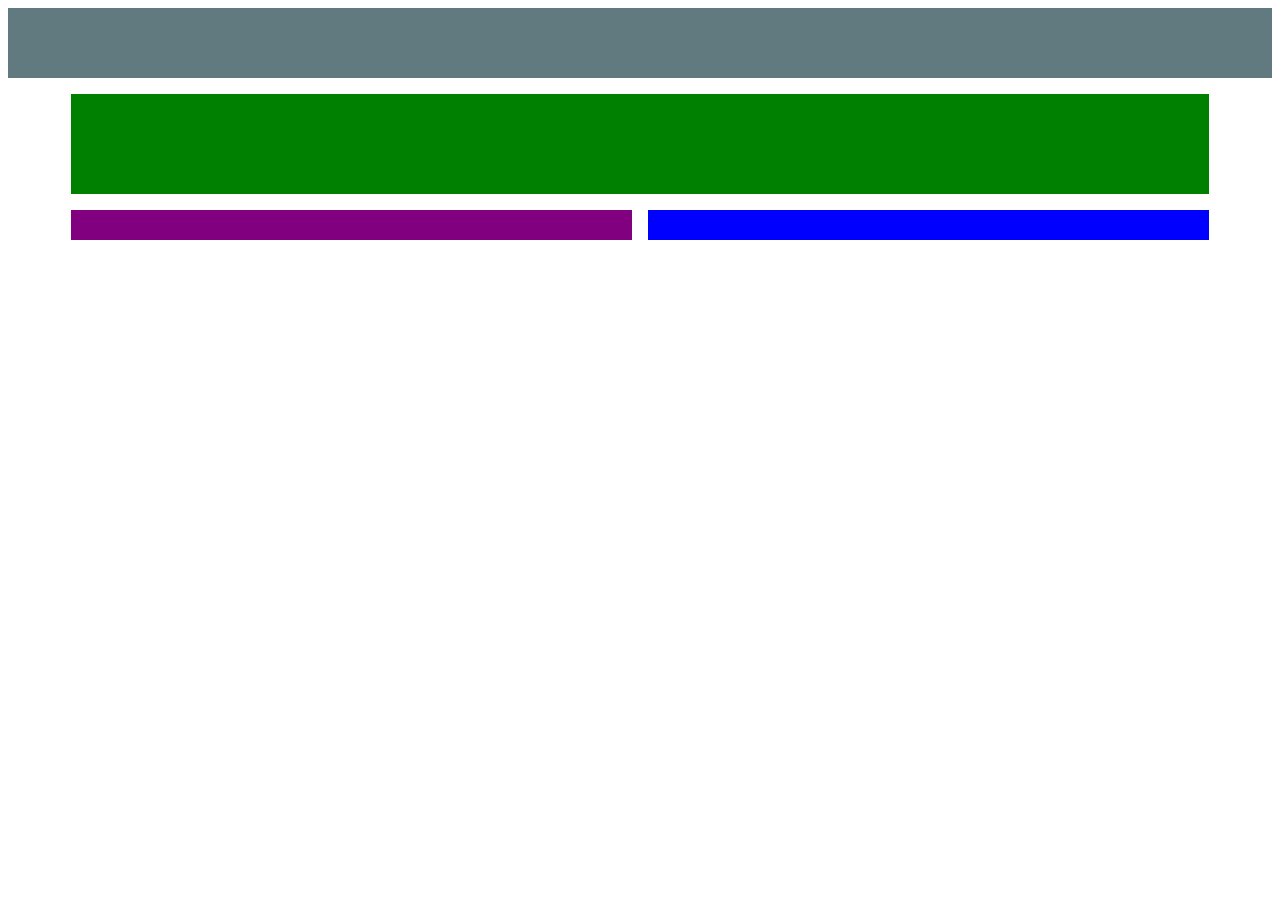
<file: PhpstormProjects/JS 1/Module 2/Lecture 2 CSS HomeWork/exercise 1/index.html>
<!DOCTYPE html>
<html lang="en">
<head>
    <meta charset="UTF-8">
    <title>exercise 1</title>
    <link rel="stylesheet" href="style.css" type="text/css">
</head>
<body>
<div id="container">
    <header></header>
    <section id="content"></section>
    <footer>
        <section id="left"></section>
        <section id="right"></section>
    </footer>
</div>
</body>
</html>
</file>
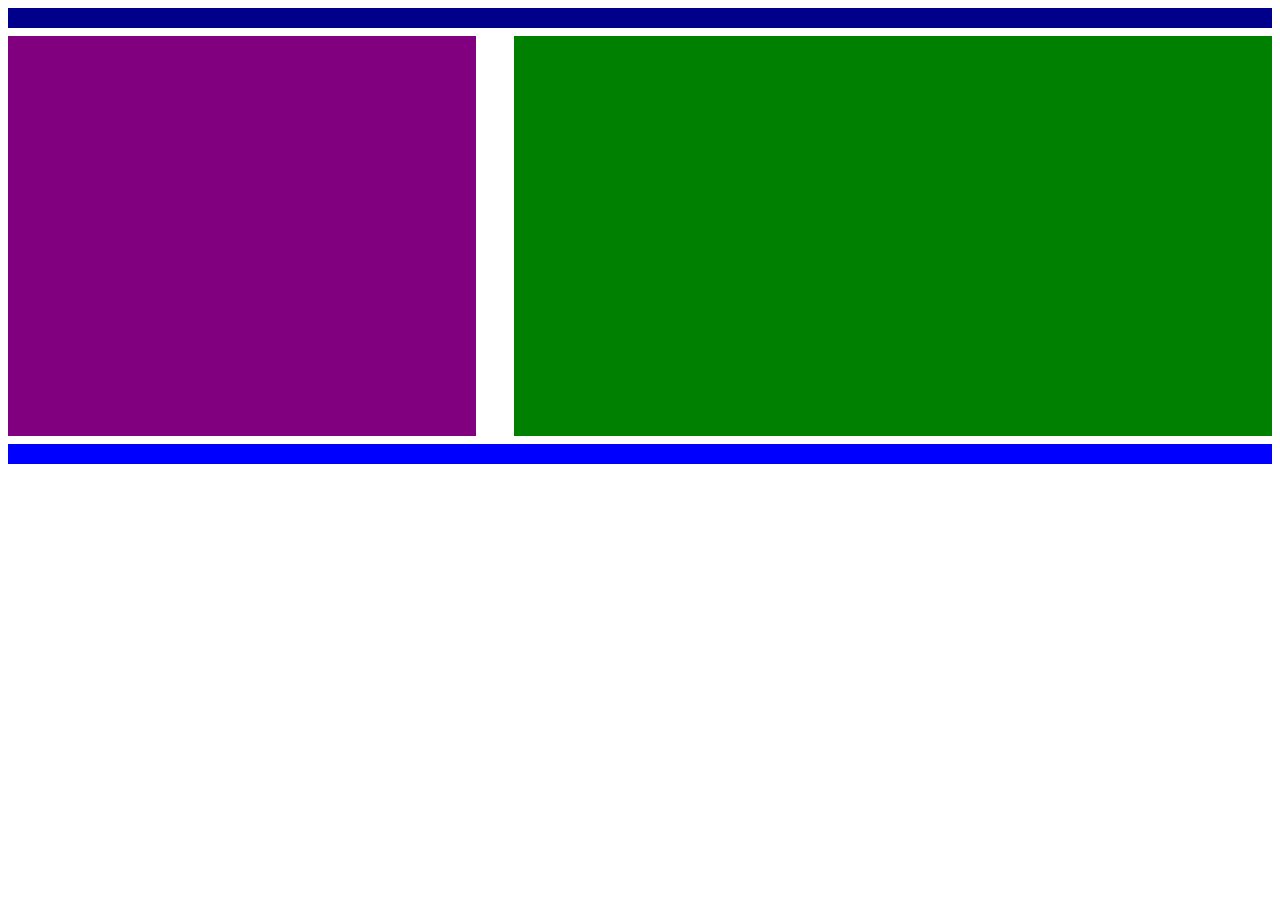
<file: PhpstormProjects/JS 1/Module 2/Lecture 2 CSS HomeWork/exercise 2/index.html>
<!DOCTYPE html>
<html lang="en">
<head>
    <meta charset="UTF-8">
    <title>exercise 2</title>
    <link rel="stylesheet" href="style.css" type="text/css">
</head>
<body>
<div id="container">
    <header></header>
    <section id="main">
        <article id="left"></article>
        <article id="right"></article>
    </section>
    <footer></footer>
</div>
</body>
</html>
</file>
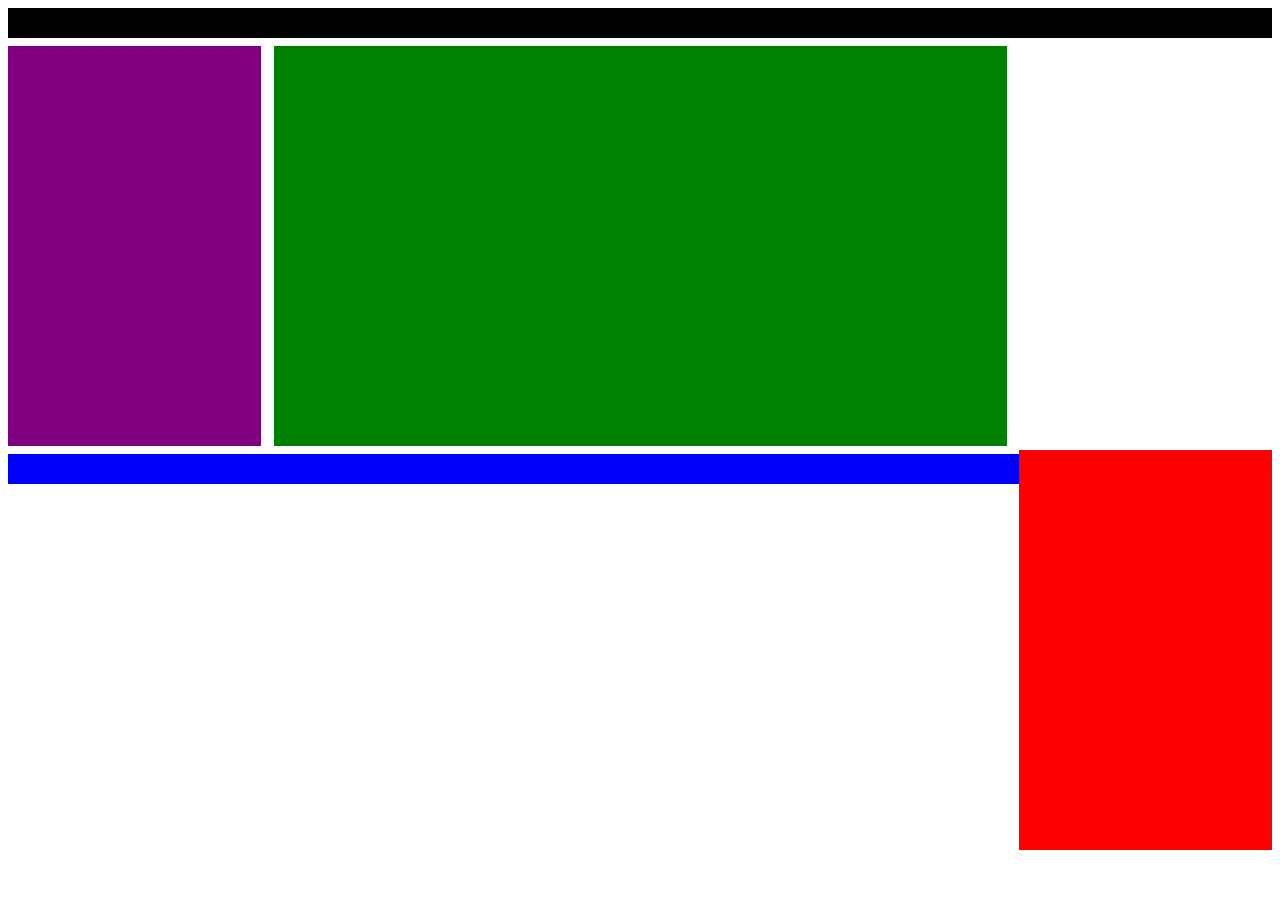
<file: PhpstormProjects/JS 1/Module 2/Lecture 2 CSS HomeWork/exercise 3/index.html>
<!DOCTYPE html>
<html lang="en">
<head>
    <meta charset="UTF-8">
    <title>exercise 3</title>
    <link rel="stylesheet" href="style.css" type="text/css">
</head>
<body>
<div id="container">
    <header></header>
    <section id="main">
        <article id="left"></article>
        <article id="center"></article>
        <article id="right"></article>
    </section>
    <footer></footer>
</div>
</body>
</html>
</file>
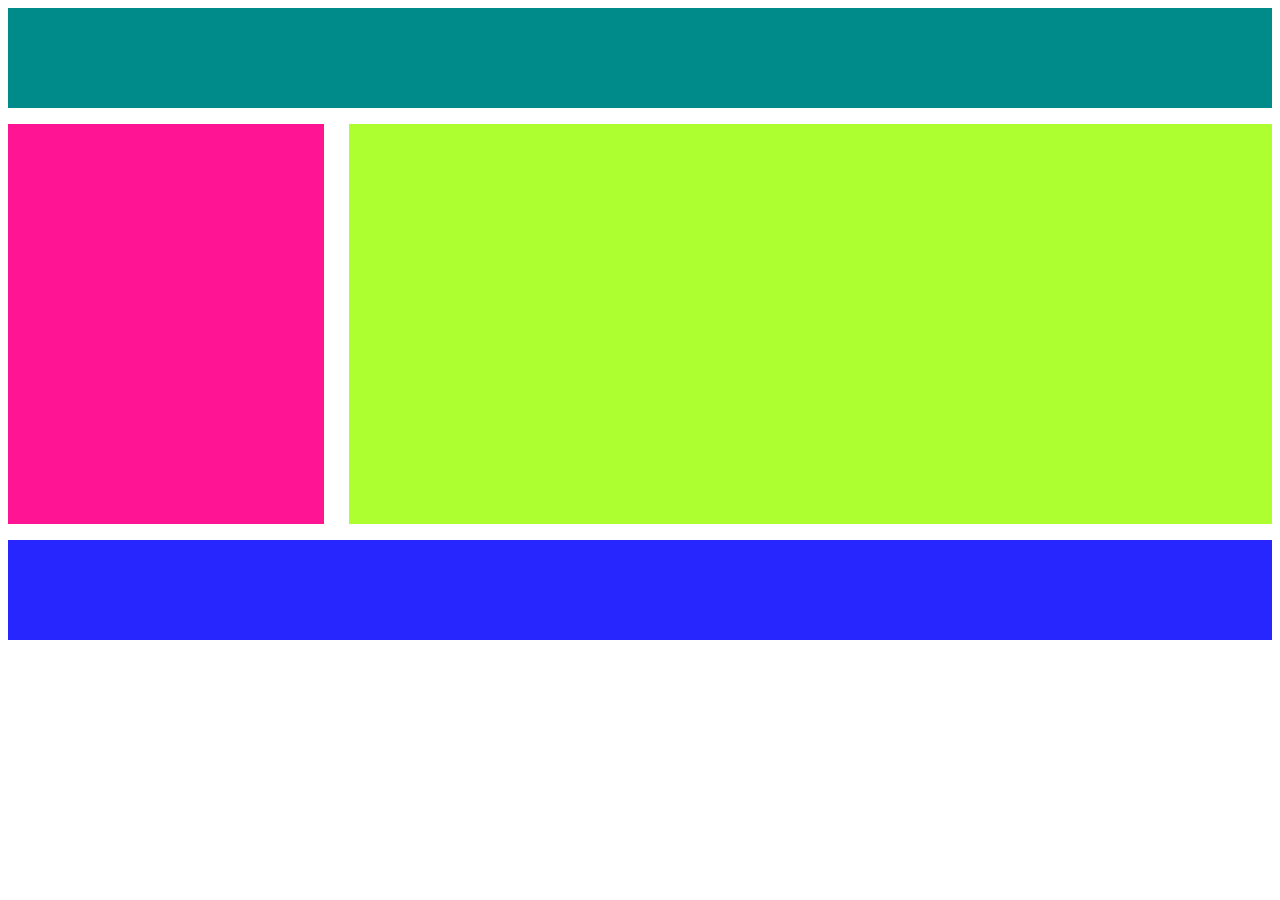
<file: PhpstormProjects/JS 1/Module 2/Lecture 2 CSS HomeWork/exercise 4/index.html>
<!DOCTYPE html>
<html lang="en">
<head>
    <meta charset="UTF-8">
    <title>exercise 4</title>
    <link rel="stylesheet" href="style.css" type="text/css">
</head>
<body>
<div id="container">
    <header></header>
    <section id="main">
        <article id="left"></article>
        <article id="right"></article>
    </section>
    <footer></footer>
</div>
</body>
</html>
</file>
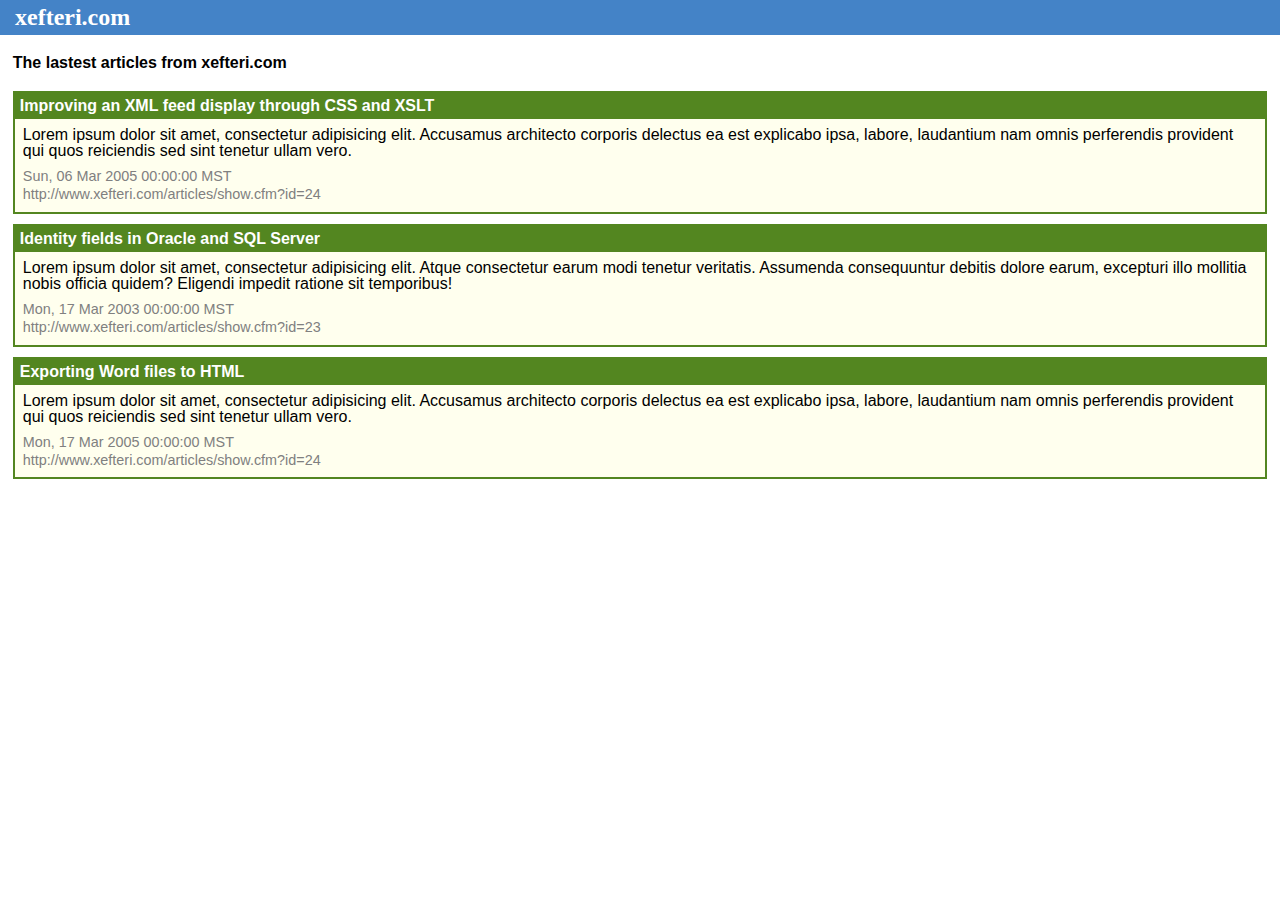
<file: PhpstormProjects/JS 1/Module 2/Lecture 2 CSS HomeWork/exercise 5/index.html>
<!DOCTYPE html>
<html lang="en">
<head>
    <meta charset="UTF-8">
    <title>exercise 5</title>
    <link rel="stylesheet" href="CSS/reset.css" type="text/css">
    <link rel="stylesheet" href="CSS/style.css" type="text/css">
</head>
<body>
<div id="wrapper">
    <header>
        <h1><a target="_blank" href="http://www.xefteri.com/">xefteri.com</a></h1>
    </header>
    <section id="main">
        <p>The lastest articles from xefteri.com</p>
        <article>
            <h2>Improving an XML feed display through CSS and XSLT</h2>
            <p>Lorem ipsum dolor sit amet, consectetur adipisicing elit. Accusamus architecto corporis delectus ea est
                explicabo ipsa, labore, laudantium nam omnis perferendis provident qui quos reiciendis sed sint tenetur
                ullam vero.</p>
            <div class="foot">
                <span>Sun, 06 Mar 2005 00:00:00 MST</span>
                <a target="_blank" href="http://www.xefteri.com/articles/show.cfm?id=24">http://www.xefteri.com/articles/show.cfm?id=24</a>
            </div>
        </article>
        <article>
            <h2>Identity fields in Oracle and SQL Server</h2>
            <p>Lorem ipsum dolor sit amet, consectetur adipisicing elit. Atque consectetur earum modi tenetur veritatis.
                Assumenda consequuntur debitis dolore earum, excepturi illo mollitia nobis officia quidem? Eligendi
                impedit
                ratione sit temporibus!</p>
            <div class="foot">
                <span>Mon, 17 Mar 2003 00:00:00 MST</span>
                <a target="_blank" href="http://www.xefteri.com/articles/show.cfm?id=23">http://www.xefteri.com/articles/show.cfm?id=23</a>
            </div>
        </article>
        <article>
            <h2>Exporting Word files to HTML</h2>
            <p>Lorem ipsum dolor sit amet, consectetur adipisicing elit. Accusamus architecto corporis delectus ea est
                explicabo ipsa, labore, laudantium nam omnis perferendis provident qui quos reiciendis sed sint tenetur
                ullam vero.</p>
            <div class="foot">
                <span>Mon, 17 Mar 2005 00:00:00 MST</span>
                <a target="_blank" href="http://www.xefteri.com/articles/show.cfm?id=24">http://www.xefteri.com/articles/show.cfm?id=24</a>
            </div>
        </article>
    </section>
</div>
</body>
</html>
</file>
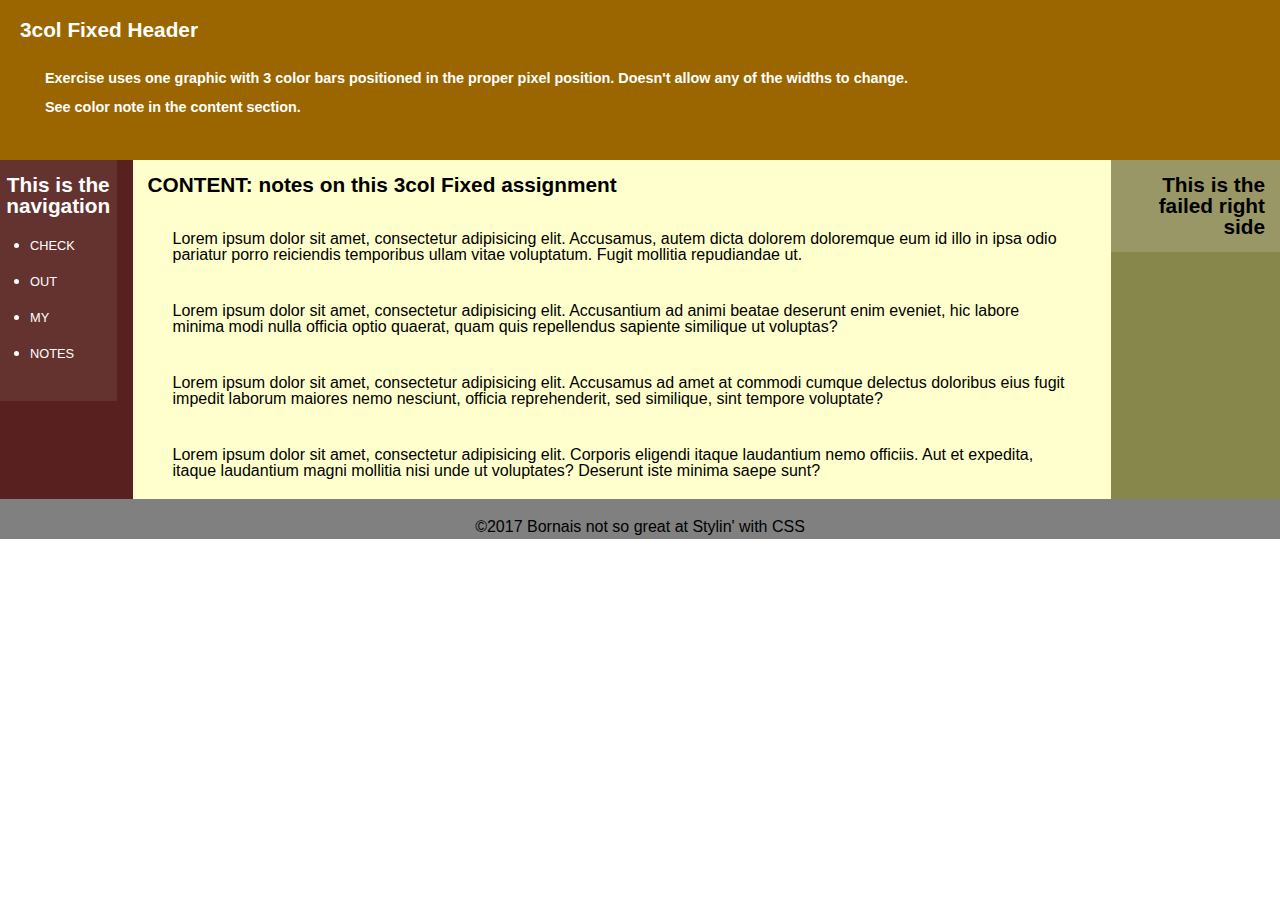
<file: PhpstormProjects/JS 1/Module 2/Lecture 2 CSS HomeWork/exercise 6/index.html>
<!DOCTYPE html>
<html lang="en">
<head>
    <meta charset="UTF-8">
    <title>exercise 6</title>
    <link rel="stylesheet" href="css/reset.css">
    <link rel="stylesheet" href="css/myles.css">
</head>
<body>
<div id="wrapper">
    <header>
        <h1>3col Fixed Header</h1>
        <h2>Exercise uses one graphic with 3 color bars positioned in the proper pixel position. Doesn't allow any of
            the widths to change.</h2>
        <h2>See color note in the content section.</h2>
    </header>
    <section id="main">
        <article class="left">
            <nav>
                <h1>This is the navigation</h1>
                <ul>
                    <li><a href="">CHECK</a></li>
                    <li><a href="">OUT</a></li>
                    <li><a href="">MY</a></li>
                    <li><a href="">NOTES</a></li>
                </ul>
            </nav>
        </article>
        <article class="content">
            <h1>CONTENT: notes on this 3col Fixed assignment</h1>
            <p>Lorem ipsum dolor sit amet, consectetur adipisicing elit. Accusamus, autem dicta dolorem doloremque eum
                id illo in ipsa odio pariatur porro reiciendis temporibus ullam vitae voluptatum. Fugit mollitia
                repudiandae ut.</p>
            <p>Lorem ipsum dolor sit amet, consectetur adipisicing elit. Accusantium ad animi beatae deserunt enim
                eveniet, hic labore minima modi nulla officia optio quaerat, quam quis repellendus sapiente similique ut
                voluptas?</p>
            <p>Lorem ipsum dolor sit amet, consectetur adipisicing elit. Accusamus ad amet at commodi cumque delectus
                doloribus eius fugit impedit laborum maiores nemo nesciunt, officia reprehenderit, sed similique, sint
                tempore voluptate?</p>
            <p>Lorem ipsum dolor sit amet, consectetur adipisicing elit. Corporis eligendi itaque laudantium nemo
                officiis. Aut et expedita, itaque laudantium magni mollitia nisi unde ut voluptates? Deserunt iste
                minima saepe sunt?</p>
        </article>
        <article class="right">
            <h1>This is the failed right side</h1>
        </article>
    </section>
    <footer>
        <p>©2017 Bornais not so great at Stylin' with CSS</p>
    </footer>
</div>
</body>
</html>
</file>
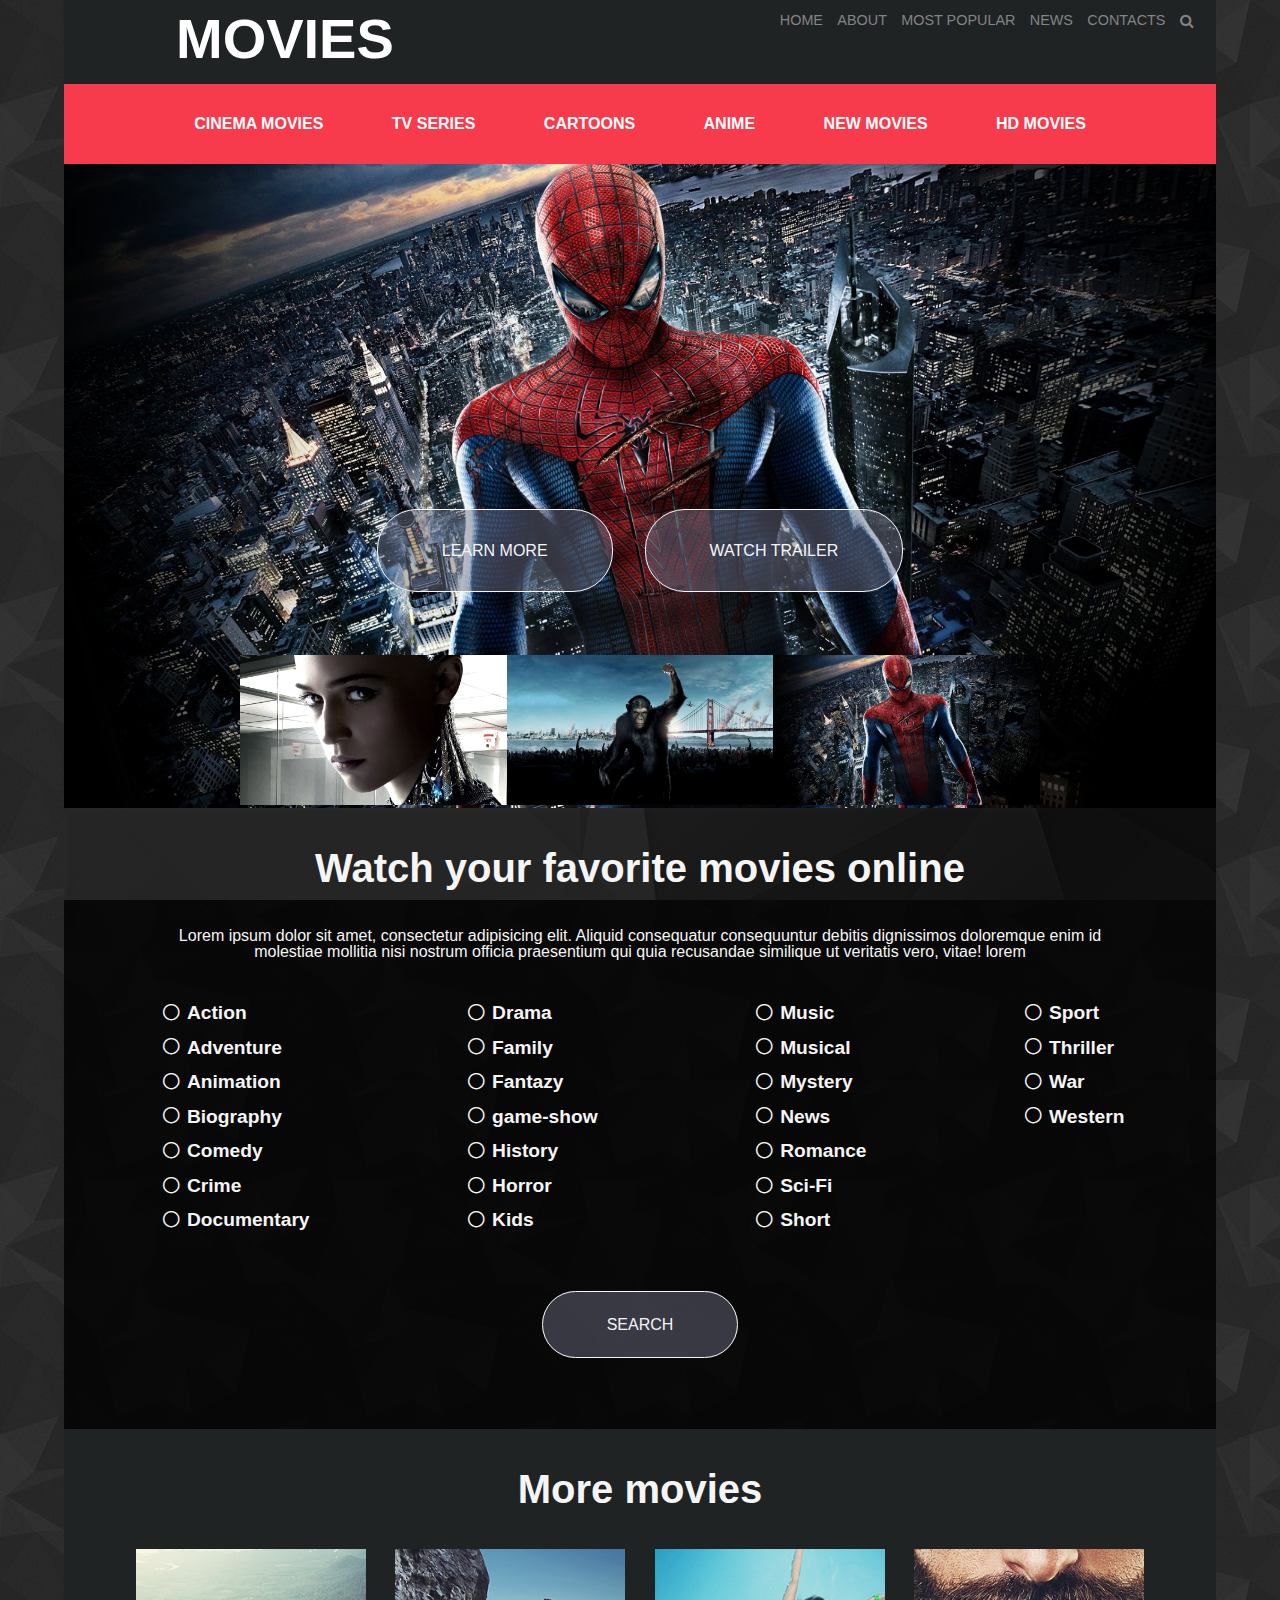
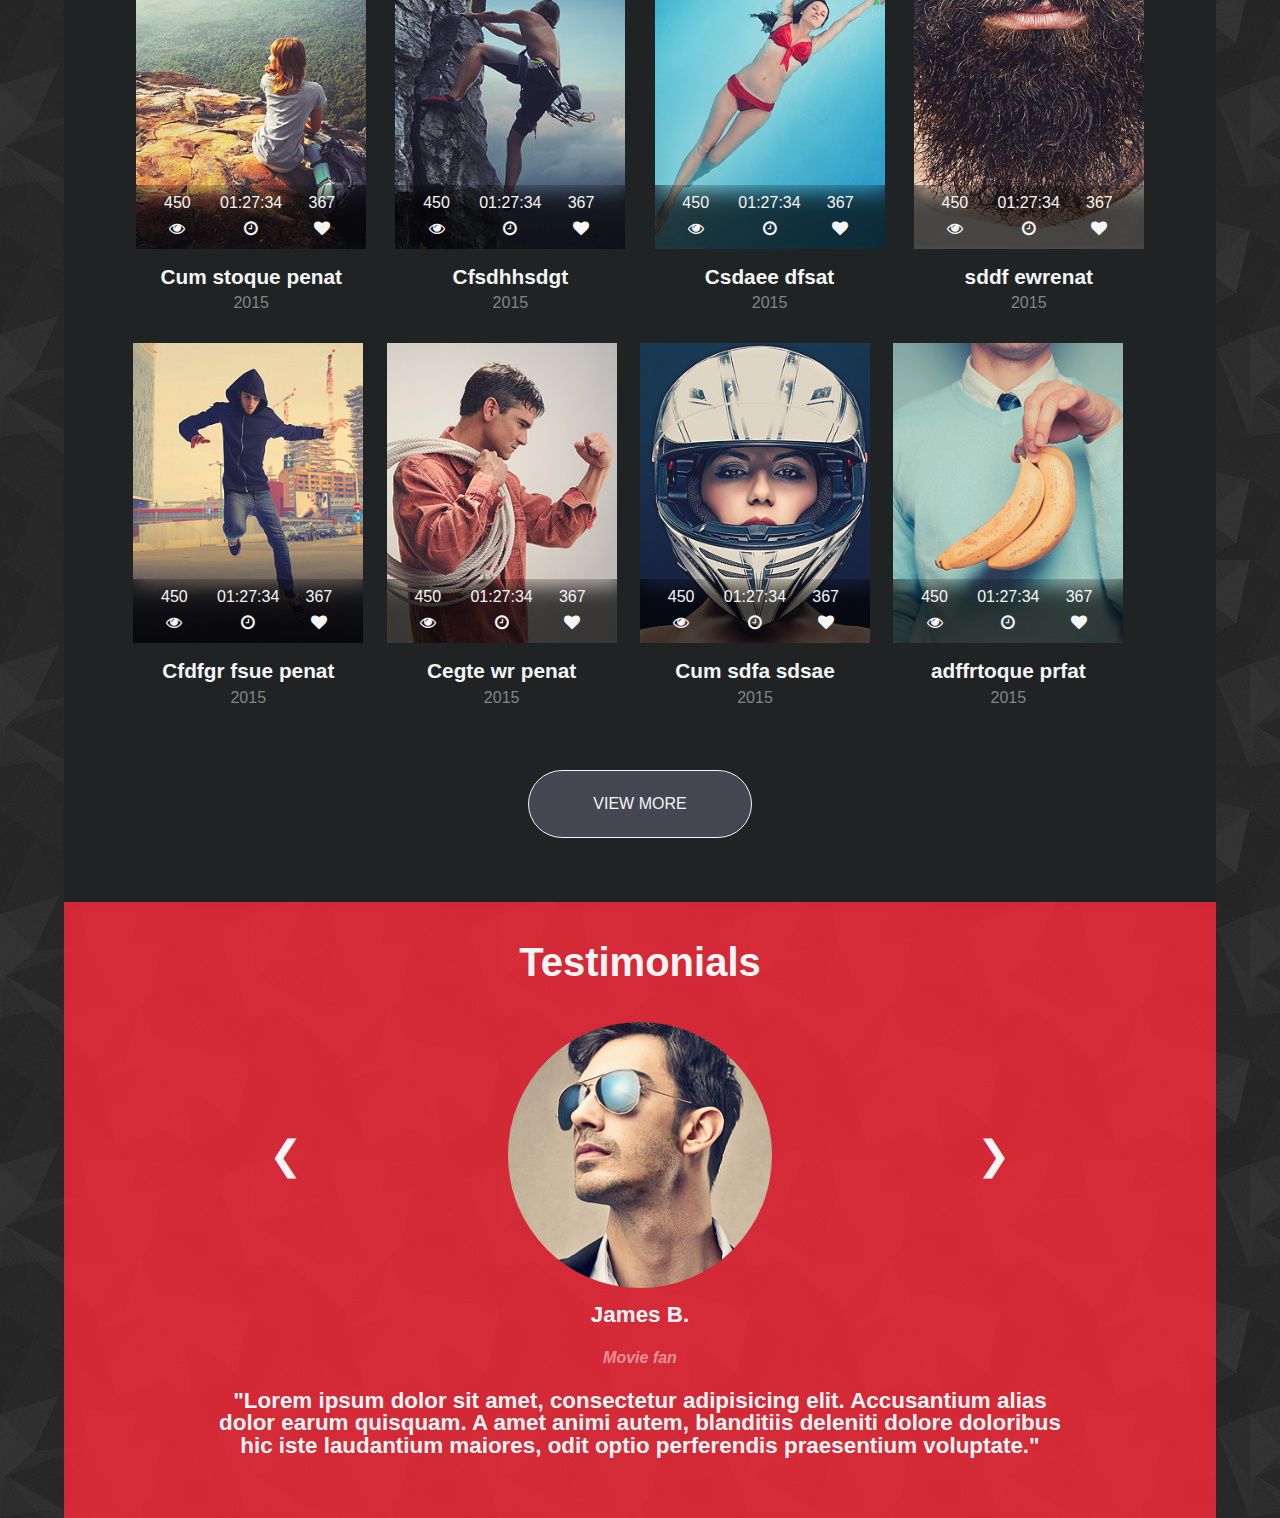
<file: PhpstormProjects/JS 1/Module 2/Lecture 2 CSS HomeWork/exercise 7/index.html>
<!DOCTYPE html>
<html lang="en">
<head>
    <meta charset="UTF-8">
    <title>exercise 7</title>
    <link rel="stylesheet" href="assets/css/reset.css" type="text/css">
    <link rel="stylesheet" href="assets/css/myles.css" type="text/css">
    <link rel="stylesheet" href="assets/font-awesome-4.6.3/css/font-awesome.css">
</head>
<body>
<div id="container">
    <div id="wrapper">
        <header>
            <nav id="top-nav">
                <h1>MOVIES</h1>
                <ul>
                    <li><a href="">HOME</a></li>
                    <li><a href="">ABOUT</a></li>
                    <li><a href="">MOST POPULAR</a></li>
                    <li><a href="">NEWS</a></li>
                    <li><a href="">CONTACTS</a></li>
                    <li><a id="searchButton" onfocus="searchField()" href=""><i class="fa fa-search"
                                                                                aria-hidden="true"></i></a></li>
                </ul>
            </nav>
            <section id="menu">
                <nav>
                    <ul>
                        <li><a href="">CINEMA MOVIES</a></li>
                        <li><a href="">TV SERIES</a></li>
                        <li><a href="">CARTOONS</a></li>
                        <li><a href="">ANIME</a></li>
                        <li><a href="">NEW MOVIES</a></li>
                        <li><a href="">HD MOVIES</a></li>
                    </ul>
                </nav>
            </section>
        </header>
        <section id="carousel">
            <img id="carouselImg"
                 src="assets/images/amazing_spider_man_2_movie_wallpapers_desktop_backgrounds_the_amazing_spiderman_2014_hd_wallpapers-51.jpg"
                 alt="section"/>
            <ul>
                <li><a href="#" id="learn_more">LEARN MORE</a></li>
                <li><a href="#" id="watch_trailer">WATCH TRAILER</a></li>
            </ul>
            <figure>
                <div id="image-section-1"><img id="img1" src="assets/images/exmachinabanner.jpg" alt="section"/></div>
                <div id="image-section-2"><img id="img2"
                                               src="assets/images/amazing%20dawn%20of%20the%20planet%20wide%20hd%20new%20wallpaper.jpg"
                                               alt="section"/></div>
                <div id="image-section-3"><img id="img3"
                                               src="assets/images/amazing_spider_man_2_movie_wallpapers_desktop_backgrounds_the_amazing_spiderman_2014_hd_wallpapers-51.jpg"
                                               alt="section"/></div>
            </figure>
        </section>
        <section id="categories">
            <h1>Watch your favorite movies online</h1>
            <p>Lorem ipsum dolor sit amet, consectetur adipisicing elit. Aliquid consequatur consequuntur debitis
                dignissimos doloremque enim id molestiae mollitia nisi nostrum officia praesentium qui quia recusandae
                similique ut veritatis vero, vitae! lorem</p>
            <div class="list">
                <div class="section-top-left">
                    <ul>
                        <li><span class="circle"><i class="fa fa-circle-thin" aria-hidden="true"></i></span>Action</li>
                        <li><span class="circle"><i class="fa fa-circle-thin" aria-hidden="true"></i></span>Adventure
                        </li>
                        <li><span class="circle"><i class="fa fa-circle-thin" aria-hidden="true"></i></span>Animation
                        </li>
                        <li><span class="circle"><i class="fa fa-circle-thin" aria-hidden="true"></i></span>Biography
                        </li>
                        <li><span class="circle"><i class="fa fa-circle-thin" aria-hidden="true"></i></span>Comedy</li>
                        <li><span class="circle"><i class="fa fa-circle-thin" aria-hidden="true"></i></span>Crime</li>
                        <li><span class="circle"><i class="fa fa-circle-thin" aria-hidden="true"></i></span>Documentary
                        </li>
                    </ul>
                </div>
                <div class="section-top-left">
                    <ul>
                        <li><span class="circle"><i class="fa fa-circle-thin" aria-hidden="true"></i></span>Drama</li>
                        <li><span class="circle"><i class="fa fa-circle-thin" aria-hidden="true"></i></span>Family</li>
                        <li><span class="circle"><i class="fa fa-circle-thin" aria-hidden="true"></i></span>Fantazy</li>
                        <li><span class="circle"><i class="fa fa-circle-thin"
                                                    aria-hidden="true"></i></span>game-show</span></li>
                        <li><span class="circle"><i class="fa fa-circle-thin" aria-hidden="true"></i></span>History</li>
                        <li><span class="circle"><i class="fa fa-circle-thin" aria-hidden="true"></i></span>Horror</li>
                        <li><span class="circle"><i class="fa fa-circle-thin" aria-hidden="true"></i></span>Kids</li>
                    </ul>
                </div>
                <div class="section-top-left">
                    <ul>
                        <li><span class="circle"><i class="fa fa-circle-thin" aria-hidden="true"></i></span>Music</li>
                        <li><span class="circle"><i class="fa fa-circle-thin" aria-hidden="true"></i></span>Musical</li>
                        <li><span class="circle"><i class="fa fa-circle-thin" aria-hidden="true"></i></span>Mystery</li>
                        <li><span class="circle"><i class="fa fa-circle-thin" aria-hidden="true"></i></span>News</li>
                        <li><span class="circle"><i class="fa fa-circle-thin" aria-hidden="true"></i></span>Romance</li>
                        <li><span class="circle"><i class="fa fa-circle-thin" aria-hidden="true"></i></span>Sci-Fi</li>
                        <li><span class="circle"><i class="fa fa-circle-thin" aria-hidden="true"></i></span>Short</li>
                    </ul>
                </div>
                <div class="section-top-left">
                    <ul>
                        <li><span class="circle"><i class="fa fa-circle-thin" aria-hidden="true"></i></span>Sport</li>
                        <li><span class="circle"><i class="fa fa-circle-thin" aria-hidden="true"></i></span>Thriller
                        </li>
                        <li><span class="circle"><i class="fa fa-circle-thin" aria-hidden="true"></i></span>War</li>
                        <li><span class="circle"><i class="fa fa-circle-thin" aria-hidden="true"></i></span>Western</li>
                    </ul>
                </div>
            </div>
            <ul class="button">
                <li><a href="">SEARCH</a></li>
            </ul>
        </section>
        <section id="more-movies">
            <h1>More movies</h1>
            <article class="pictures">
                <div class="movies-pic">
                    <div class="img">
                        <img src="assets/images/page-1_img04.jpg"/>
                        <div class="prod-body">
                            <span class="seen">450</span>
                            <span class="eye"><i class="fa fa-eye" aria-hidden="true"></i></span>
                            <span class="hour">01:27:34</span>
                            <span class="clock"><i class="fa fa-clock-o" aria-hidden="true"></i></span>
                            <span class="liked">367</span>
                            <span class="heart"><i class="fa fa-heart" aria-hidden="true"></i></span>
                        </div>
                    </div>
                    <p class="movie-names">Cum stoque penat</p>
                    <span class="movie-year">2015</span>
                </div>
                <div class="movies-pic">
                    <div class="img">
                        <img src="assets/images/page-1_img05.jpg"/>
                        <div class="prod-body">
                            <span class="seen">450</span>
                            <span class="eye"><i class="fa fa-eye" aria-hidden="true"></i></span>
                            <span class="hour">01:27:34</span>
                            <span class="clock"><i class="fa fa-clock-o" aria-hidden="true"></i></span>
                            <span class="liked">367</span>
                            <span class="heart"><i class="fa fa-heart" aria-hidden="true"></i></span>
                        </div>
                    </div>
                    <p class="movie-names">Cfsdhhsdgt</p>
                    <span class="movie-year">2015</span>
                </div>
                <div class="movies-pic">
                    <div class="img">
                        <img src="assets/images/page-1_img06.jpg"/>
                        <div class="prod-body">
                            <span class="seen">450</span>
                            <span class="eye"><i class="fa fa-eye" aria-hidden="true"></i></span>
                            <span class="hour">01:27:34</span>
                            <span class="clock"><i class="fa fa-clock-o" aria-hidden="true"></i></span>
                            <span class="liked">367</span>
                            <span class="heart"><i class="fa fa-heart" aria-hidden="true"></i></span>
                        </div>
                    </div>
                    <p class="movie-names">Csdaee dfsat</p>
                    <span class="movie-year">2015</span>
                </div>
                <div class="movies-pic">
                    <div class="img">
                        <img src="assets/images/page-1_img07.jpg"/>
                        <div class="prod-body">
                            <span class="seen">450</span>
                            <span class="eye"><i class="fa fa-eye" aria-hidden="true"></i></span>
                            <span class="hour">01:27:34</span>
                            <span class="clock"><i class="fa fa-clock-o" aria-hidden="true"></i></span>
                            <span class="liked">367</span>
                            <span class="heart"><i class="fa fa-heart" aria-hidden="true"></i></span>
                        </div>
                    </div>
                    <p class="movie-names">sddf ewrenat</p>
                    <span class="movie-year">2015</span>
                </div>
                <div class="movies-pic">
                    <div class="img">
                        <img src="assets/images/page-1_img09.jpg"/>
                        <div class="prod-body">
                            <span class="seen">450</span>
                            <span class="eye"><i class="fa fa-eye" aria-hidden="true"></i></span>
                            <span class="hour">01:27:34</span>
                            <span class="clock"><i class="fa fa-clock-o" aria-hidden="true"></i></span>
                            <span class="liked">367</span>
                            <span class="heart"><i class="fa fa-heart" aria-hidden="true"></i></span>
                        </div>
                    </div>
                    <p class="movie-names">Cfdfgr fsue penat</p>
                    <span class="movie-year">2015</span>
                </div>
                <div class="movies-pic">
                    <div class="img">
                        <img src="assets/images/page-1_img08.jpg"/>
                        <div class="prod-body">
                            <span class="seen">450</span>
                            <span class="eye"><i class="fa fa-eye" aria-hidden="true"></i></span>
                            <span class="hour">01:27:34</span>
                            <span class="clock"><i class="fa fa-clock-o" aria-hidden="true"></i></span>
                            <span class="liked">367</span>
                            <span class="heart"><i class="fa fa-heart" aria-hidden="true"></i></span>
                        </div>
                    </div>
                    <p class="movie-names">Cegte wr penat</p>
                    <span class="movie-year">2015</span>
                </div>
                <div class="movies-pic">
                    <div class="img">
                        <img src="assets/images/page-1_img01.jpg"/>
                        <div class="prod-body">
                            <span class="seen">450</span>
                            <span class="eye"><i class="fa fa-eye" aria-hidden="true"></i></span>
                            <span class="hour">01:27:34</span>
                            <span class="clock"><i class="fa fa-clock-o" aria-hidden="true"></i></span>
                            <span class="liked">367</span>
                            <span class="heart"><i class="fa fa-heart" aria-hidden="true"></i></span>
                        </div>
                    </div>
                    <p class="movie-names">Cum sdfa sdsae</p>
                    <span class="movie-year">2015</span>
                </div>
                <div class="movies-pic">
                    <div class="img">
                        <img src="assets/images/page-1_img02.jpg"/>
                        <div class="prod-body">
                            <span class="seen">450</span>
                            <span class="eye"><i class="fa fa-eye" aria-hidden="true"></i></span>
                            <span class="hour">01:27:34</span>
                            <span class="clock"><i class="fa fa-clock-o" aria-hidden="true"></i></span>
                            <span class="liked">367</span>
                            <span class="heart"><i class="fa fa-heart" aria-hidden="true"></i></span>
                        </div>
                    </div>
                    <p class="movie-names">adffrtoque prfat</p>
                    <span class="movie-year">2015</span>
                </div>
                <div class="movies-pic">
                </div>
            </article>
            <button>VIEW MORE</button>
        </section>
        <section id="testimonials">
            <h1>Testimonials</h1>
            <div class="mySlides">
                <div id="sides">
                    <a class="prev" href="">❮</a>
                    <img src="assets/images/page-1_img20.jpg">
                    <a class="next" href="">❯</a>
                </div>

                <div class="text">
                    <p class="name">James B.</p>
                    <label>Movie fan</label>
                    <p>"Lorem ipsum dolor sit amet, consectetur adipisicing elit. Accusantium alias dolor earum
                        quisquam.
                        A amet animi autem, blanditiis deleniti dolore doloribus hic iste laudantium maiores, odit optio
                        perferendis praesentium voluptate."</p>
                </div>
            </div>

        </section>
    </div>
</div>
</body>
<script>

    function searchField() {
        document.getElementById('searchButton').innerHTML = '<input id="searchField" type="text" name="search">';

    }

    document.addEventListener("DOMContentLoaded", function () {
        var button_image_1 = document.getElementById("image-section-1").querySelector("img");
        var button_image_2 = document.getElementById("image-section-2").querySelector("img");
        var button_image_3 = document.getElementById("image-section-3").querySelector("img");
        var image = document.getElementById("carouselImg");

        button_image_1.addEventListener("click", function () {

            image.src = button_image_1.src;

        }, false);

        button_image_2.addEventListener("click", function () {

            image.src = button_image_2.src;

        }, false);

        button_image_3.addEventListener("click", function () {

            image.src = button_image_3.src;

        }, false);
    }, false);
</script>
</html>
</file>
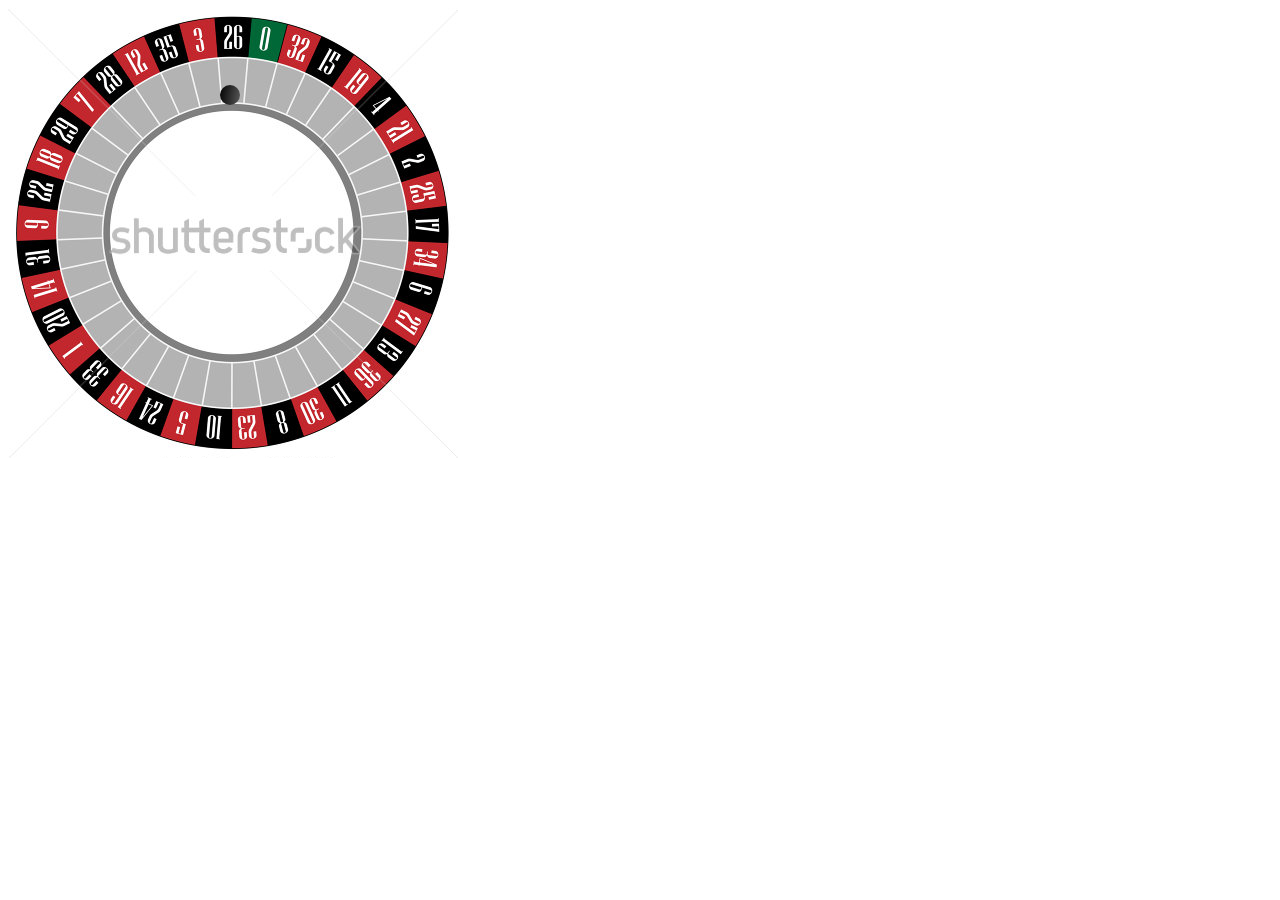
<file: PhpstormProjects/JS 1/Module 2/Lecture 2 CSS HomeWork/exercise 8/index.html>
<!DOCTYPE html>
<html>
<head>
    <meta charset="UTF-8">
    <title>Exercise 8</title>
    <link href="assets/css/style.css" type="text/css" rel="stylesheet">
<body>
<div id="roulette">
    <div class="circleContainer">
        <figure class="circle"></figure>
    </div>
</div>
</body>
</html>
</file>
<file: PhpstormProjects/JS 1/Module 2/Lecture 2 CSS HomeWork/exercise 1/style.css>
header {
    background-color: #607a80;
    width: 100%;
    height: 70px;
    margin-bottom: 1em;
}

#content {
    background-color: green;
    width: 90%;
    height: 100px;
    margin: 0 auto;
    margin-bottom: 1em;
}

footer {
    width: 90%;
    margin: 0 auto;
}

#left {
    background-color: purple;
    width: 49.3%;
    height: 30px;
    display: inline-block;
    float: left;
}

#right {
    background-color: blue;
    width: 49.3%;
    height: 30px;
    display: inline-block;
    float: right;
}
</file>
<file: PhpstormProjects/JS 1/Module 2/Lecture 2 CSS HomeWork/exercise 2/style.css>
header {
    background-color: darkblue;
    width: 100%;
    height: 20px;
    margin-bottom: 0.5em;
}

#main {
    display: block;
    height: 400px;
    margin-bottom: 0.5em;
}

#left {
    background-color: purple;
    display: inline-block;
    width: 37%;
    height: 100%;
    float: left;
}

#right {
    background-color: green;
    display: inline-block;
    width: 60%;
    height: 100%;
    float: right;
}

footer {
    background-color: blue;
    width: 100%;
    height: 20px;
}
</file>
<file: PhpstormProjects/JS 1/Module 2/Lecture 2 CSS HomeWork/exercise 3/style.css>
header {
    background-color: black;
    width: 100%;
    height: 30px;
    margin-bottom: 0.5em;
}

#main {
    display: block;
    height: 400px;
    margin-bottom: 0.5em;
}

#main article {
    display: inline-block;
    height: 100%;
}

#left {
    background-color: purple;
    width: 20%;
    float: left;
}

#center {
    background-color: green;
    width: 58%;
    margin-left: 13px;
    margin-right: 13px;
}

#right {
    background-color: red;
    width: 20%;
    float: right;
}

footer {
    background-color: blue;
    width: 100%;
    height: 30px;
}
</file>
<file: PhpstormProjects/JS 1/Module 2/Lecture 2 CSS HomeWork/exercise 4/style.css>
header {
    width: 100%;
    height: 100px;
    background-color: darkcyan;
    margin-bottom: 1em;
}

#main {
    display: block;
    margin-bottom: 1em;
    height: 400px;

}

#main article {
    display: inline-block;
    height: 100%;
}

#left {
    background-color: deeppink;
    width: 25%;
    float: left;
}

#right {
    background-color: greenyellow;
    width: 73%;
    float: right;
}

footer {
    height: 100px;
    background-color: #2826ff;
}
</file>
<file: PhpstormProjects/JS 1/Module 2/Lecture 2 CSS HomeWork/exercise 5/CSS/style.css>
header {
    background-color: #4483C7;
    height: 35px;
}

header h1 {
    padding: 5px 0 0 15px;

}

header h1 a {
    text-decoration: none;
    color: white;
    font-weight: bold;
    font-size: 1.5em;
}

#main {
    width: 98%;
    margin: 0 auto;
    font-family: Verdana, Arial, Helvetica, sans-serif;
}

#main > p {
    font-weight: bold;
    padding: 20px 0 20px 0;
}

#main article {
    border: 2px solid #538620;
    margin-bottom: 10px;
    background-color: #FFFFEE;
}

#main article h2 {
    background-color: #538620;
    color: white;
    font-weight: bold;
    font-size: 1em;
    padding: 5px;
}

#main article p {
    padding: 8px;
    font-size: 1em;
}

.foot a, span {
    color: gray;
    text-decoration: none;
    font-size: 0.9em;
    display: block;
    padding: 2px 0 2px 8px;
}

.foot a {
    padding-bottom: 10px;
}
</file>
<file: PhpstormProjects/JS 1/Module 2/Lecture 2 CSS HomeWork/exercise 6/css/myles.css>
#wrapper {
    font-family: 'Arial, Helevetica', sans-serif;
}

header {
    height: 120px;
    background-color: #9B6600;
    padding: 20px;
    color: white;
}

header h1 {
    font-weight: bold;
    font-size: 1.3em;
    padding-bottom: 30px;
}

header h2 {
    font-weight: bold;
    font-size: 0.9em;
    padding: 0 0 15px 25px;
}

#main {
    display: flex;
    align-self: flex-end;
}

article {
    display: block;
}

article.left {
    flex-grow: 1;
    background-color: #58201F;
}

nav {
    flex-grow: 1;
    margin-right: 1em;
    background-color: #64332F;
    color: white;
}

nav h1 {
    font-weight: bold;
    font-size: 1.3em;
    text-align: center;
    padding-top: 15px;
}

nav a {
    text-decoration: none;
    font-size: 0.8em;
    color: white;
}

ul {
    list-style-type: disc;
    padding: 20px 0 20px 30px;
}

nav ul li {
    padding-bottom: 20px;
}

nav ul li:hover {
    opacity: 0.4;
}

nav ul li a:active {
    color: khaki;
}

article.content {
    flex-grow: 2;
    background-color: #FFFFCD;
}

.content h1, .right h1 {
    font-weight: bold;
    font-size: 1.3em;
    padding: 15px;
}

.content p {
    padding: 20px 40px 20px 40px;
}

article.right {
    flex-grow: 1;
    background-color: #87874B;
}

.right h1 {
    text-align: right;
    background-color: #999766;
}

footer {
    background-color: gray;
    height: 20px;
    padding-top: 20px;
    text-align: center;
}
</file>
<file: PhpstormProjects/JS 1/Module 2/Lecture 2 CSS HomeWork/exercise 7/assets/css/myles.css>
#container {
    background-image: url("../images/parallax1.png");
}

#wrapper {
    display: flex;
    flex-direction: column;
    font-family: Verdana, Arial, Helvetica, sans-serif;
    width: 90%;
    margin: auto;
    background-image: url("../images/parallax2.png");
    background-attachment: fixed;
}

/*HEADER*/

header {
    display: flex;
    flex-direction: column;
    background: #1F2324;
}

#top-nav {
    display: inline-flex;
}

#top-nav h1 {
    font-size: 3.5em;
    font-weight: bold;
    color: white;
    padding: 0.2em 0 0.3em 2em;
}

a {
    text-decoration: none;
}

#top-nav ul {
    display: inline-flex;
    justify-content: flex-end;
    flex-grow: 1;
    padding-top: 0.8em;
    padding-right: 1em;
}

#top-nav ul li a {
    color: #848484;
    padding: 1em 0.5em;
    font-size: 0.9em;
}

#searchField {
    border-radius: 5px;
    background-color: lightgray;
    border-color: gray;
}

#top-nav ul li a:hover {
    color: white;
}

#menu {
    background: #F73B4C;
    display: flex;
    justify-content: center;
}

#menu nav ul li {
    display: inline-flex;
}

#menu nav ul li a {
    color: white;
    font-weight: bold;
    font-size: 1em;
    padding: 2em;
}

#menu nav ul li a:hover {
    background-color: #ba2c34;
    opacity: 0.5;
}

/*CAROUSEL*/

figure {
    display: flex;
    flex-direction: row;
    flex-wrap: wrap;
    justify-content: center;
    align-items: center;

}

#carousel {
    overflow: hidden;
}

#carousel #img1, #img2, #img3 {
    overflow: hidden;
    height: 150px;
    transition: all .2s ease-in-out;
}

#carousel #img1:hover, #img2:hover, #img3:hover {
    transform: scale(1.2, 1.2);
}

#carouselImg {
    width: 100%;
    height: auto;
}

#carousel h1 {
    padding-top: 2em;
    font-size: 2.5em;
    font-weight: bold;
    color: white;
    text-align: center;
}

#carousel p {;
    color: white;
    text-align: center;
    padding: 4em 10em 5em 10em;
}

#carousel a {
    text-align: center;
}

#carousel ul {
    display: flex;
    margin-top: -17em;
    margin-bottom: 6em;
    justify-content: center;
}

#carousel ul li a {
    border: 1px solid whitesmoke;
    border-radius: 40px;
    color: whitesmoke;
    font-size: 1em;
    padding: 2em 4em 2em 4em;
    margin: 1em;
    background-color: rgba(110, 113, 133, 0.47);

}

#carousel ul li a:hover {
    background-color: rgba(133, 35, 49, 0.47);
    border-color: rgba(133, 35, 49, 0.47);
}

/*CATEGORIES*/

#categories {
    display: flex;
    /*background-image: url("../images/parallax2.png");*/

    color: whitesmoke;
    flex-direction: column;
    box-shadow: inset 4px 6000px 21px 0px rgba(0, 0, 0, 0.8);
}

#categories h1 {
    text-align: center;
    font-size: 2.5em;
    font-weight: bold;
    padding: 1em;
}

#categories p {
    text-align: center;
    padding: 0 5em 0 5em;
}

#categories .list {
    padding: 1em;
    display: flex;
    flex-direction: row;
    justify-content: space-around;
}

.list div ul {
    padding: 1em 1em 0 1em;
    font-size: 1.2em;
    font-weight: bold;
}

.list div ul i {
    padding: 0.4em;
}

#categories ul.button {
    display: flex;
    justify-content: center;
    margin: 4em 0 6em 0;
}

#categories ul li a {
    border: 1px solid whitesmoke;
    border-radius: 40px;
    color: whitesmoke;
    font-size: 1em;
    padding: 1.5em 4em 1.5em 4em;
    background-color: rgba(110, 113, 133, 0.47);
}

#categories ul li a:hover {
    background-color: rgba(133, 35, 49, 0.47);
    border-color: rgba(133, 35, 49, 0.47);
}

.list div ul li:hover {
    color: rgba(133, 35, 49, 0.47);
    cursor: pointer;
}

/*MOVIE SECTION*/

#more-movies {
    background-color: #1F2324;
    color: whitesmoke;
}

#more-movies h1 {
    text-align: center;
    font-size: 2.5em;
    font-weight: bold;
    padding: 1em;
}

.pictures {
    width: 90%;
    margin: auto;
    display: flex;
    flex-wrap: wrap;
    justify-content: space-around;
}

.pictures .movies-pic .img {
    max-width: 230px;
    height: 300px;
    position: relative;
    display: inline-block;
    overflow: hidden;
}

.pictures .movies-pic .img img {
    max-width: 230px;
    height: auto;
    transition: 0.3s;
}

.pictures .movies-pic img:hover {
    transform: scale(1.4, 1.4);
}

/*IMAGE DESCRIPTION*/

.prod-body {
    position: absolute;
    height: 4em;
    bottom: 0;
    left: -1px;
    right: -1px;
    text-align: center;
    margin: 0 auto;
    box-shadow: inset 4px -58px 21px 0px rgba(0, 0, 0, 0.7);
}

.prod-body .seen {
    display: block;
    position: absolute;
    top: 10px;
    left: 1.8em;
}

.prod-body .eye {
    display: inline-block;
    position: relative;
    padding-top: 25px;
    right: 3.4em;
}

.prod-body .clock {
    display: inline-block;
    position: relative;
    padding-top: 25px;
}

.prod-body .hour {
    display: block;
    position: absolute;
    top: 10px;
    left: 5.3em;
}

.prod-body .heart {
    display: inline-block;
    position: relative;
    padding-top: 35px;
    left: 3.2em;
}

.prod-body .liked {
    display: block;
    position: absolute;
    top: 10px;
    right: 2em;
}

.movies-pic p.movie-names {
    position: relative;
    text-align: center;
    font-size: 1.3em;
    font-weight: bold;
    padding-top: 0.7em;
}

.movies-pic span.movie-year {
    display: block;
    text-align: center;
    padding: 0.5em;
    color: #848484;
    padding-bottom: 2em;
}

.movie-names:hover, .heart:hover, .clock:hover, .eye:hover {
    color: rgba(133, 35, 49, 0.47);
    cursor: pointer;
}

/*BUTTON*/

#more-movies button {
    display: block;
    border: 1px solid whitesmoke;
    border-radius: 40px;
    color: whitesmoke;
    font-size: 1em;
    padding: 1.5em 4em 1.5em 4em;
    background-color: rgba(110, 113, 133, 0.47);
    text-align: center;
    margin: 2em auto 4em auto;

}

#more-movies button:hover {
    background-color: rgba(133, 35, 49, 0.47);
    border-color: rgba(133, 35, 49, 0.47);
}

/*TESTIOMNIALS*/

#testimonials {
    box-shadow: inset 4px 6000px 21px 0px rgba(255, 41, 58, 0.8);
    color: whitesmoke;
}

#testimonials h1 {
    text-align: center;
    font-size: 2.5em;
    font-weight: bold;
    padding: 1em;
}

#testimonials .mySlides {
    display: flex;
    flex-direction: column;
}

#testimonials .mySlides #sides img {
    width: 23%;
    border-radius: 50%
}

#testimonials .mySlides #sides {
    display: inline-flex;
    flex-direction: row;
    justify-content: center;

}

#testimonials .mySlides #sides a {
    color: whitesmoke;
    font-size: 2.5em;
    margin: auto;
}

#testimonials .mySlides .text {
    text-align: center;
    margin: 1em 2em 1em 2em;
}

#testimonials .mySlides .text .name {
    font-weight: bold;
    font-size: 1.4em;
    margin-bottom: 0;
}

#testimonials .mySlides .text label {
    display: block;
    opacity: 0.5;
    font-weight: bold;
    font-style: italic;
    padding: 1.5em;
}

#testimonials .mySlides .text p {
    font-weight: bold;
    font-size: 1.4em;
    margin: 0 5em 2em 5em;
}
</file>
<file: PhpstormProjects/JS 1/Module 2/Lecture 2 CSS HomeWork/exercise 8/assets/css/style.css>
#roulette {
    background-image: url("../images/shutterstock.jpg");
    width: 450px;
    height: 450px;
    margin: 0;
}

.circle {
    border-radius: 50%;
    height: 20px;
    width: 20px;
    margin: 0;
    background: radial-gradient(circle at 65px 20px, #FFFFFF, #000000);
}

@-webkit-keyframes spinnerRotate {
    from {
        -webkit-transform: rotate(0deg);
    }
    to {
        -webkit-transform: rotate(360deg);
    }
}

.circleContainer {
    height: 300px;
    top: 85px;
    position: fixed;
    left: 220px;
    -webkit-animation-name: spinnerRotate;
    -webkit-animation-duration: 3.5s;
    -webkit-animation-iteration-count: 3;
    -webkit-animation-timing-function: linear;
}
</file>
